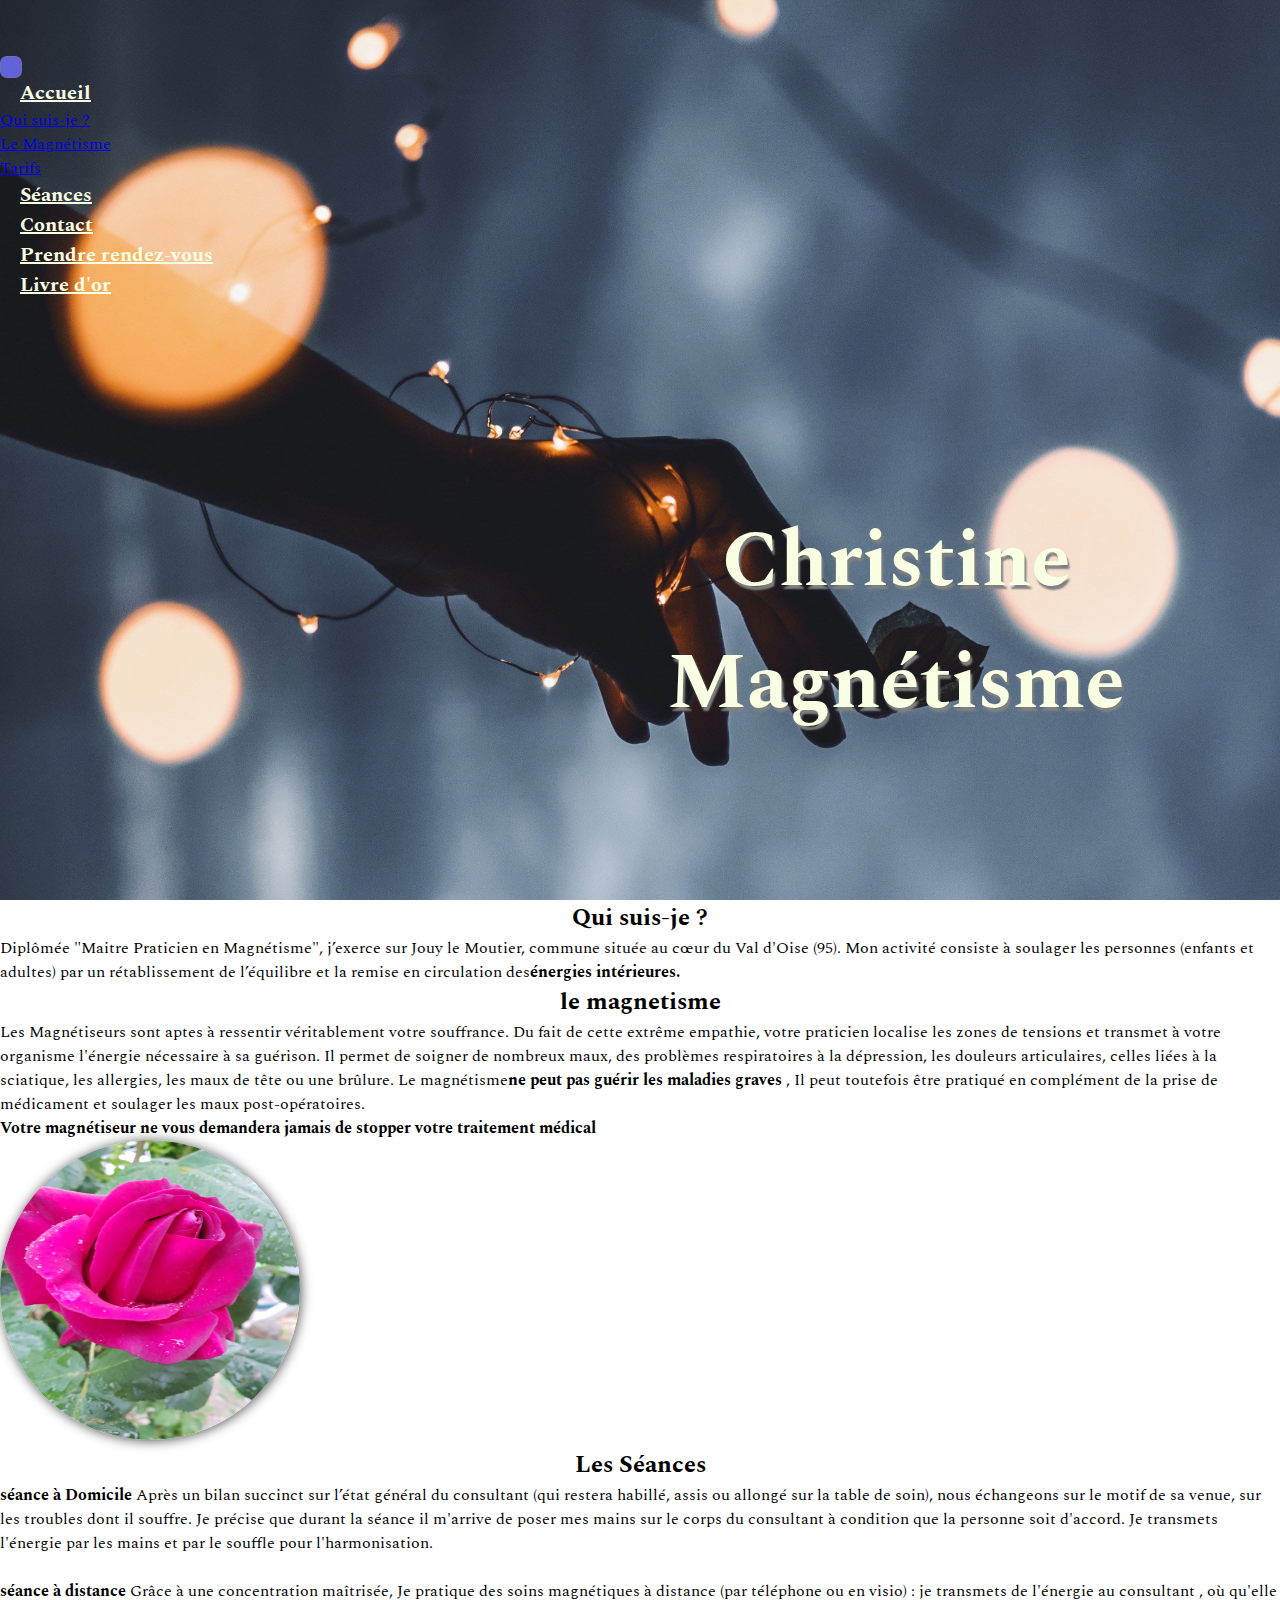
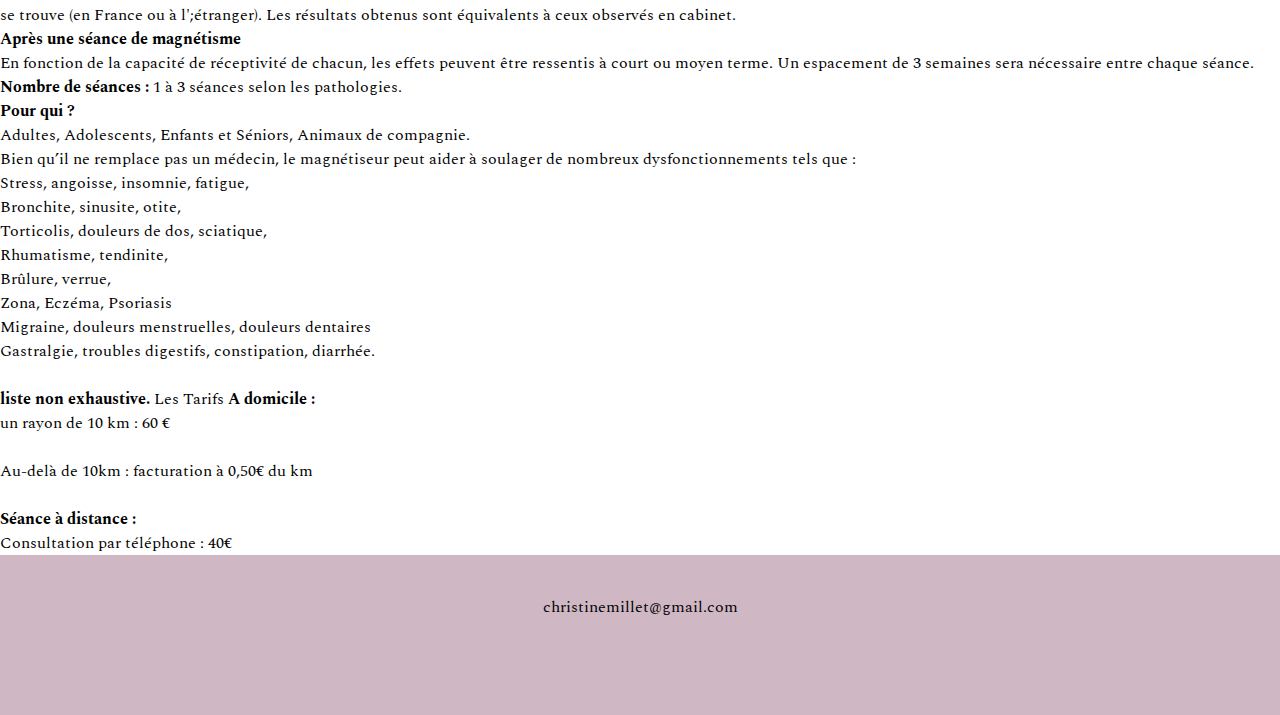
<file: index.html>
<!doctype html>
<html lang="en">
  <head>
    <!-- Required meta tags -->
    <meta charset="utf-8">
    <meta name="viewport" content="width=device-width, initial-scale=1">

    <!--FontAwesome-->
    <link rel="stylesheet" href="https://cdnjs.cloudflare.com/ajax/libs/font-awesome/5.11.2/css/all.css" integrity="sha256-46qynGAkLSFpVbEBog43gvNhfrOj+BmwXdxFgVK/Kvc=" crossorigin="anonymous" />  

    <!-- Bootstrap CSS -->
    <link href="https://cdn.jsdelivr.net/npm/bootstrap@5.0.0/dist/css/bootstrap.min.css" rel="stylesheet" integrity="sha384-wEmeIV1mKuiNpC+IOBjI7aAzPcEZeedi5yW5f2yOq55WWLwNGmvvx4Um1vskeMj0" crossorigin="anonymous">
    <link rel="stylesheet" href="style.css">
    <link rel="preconnect" href="https://fonts.gstatic.com">
    <link href="https://fonts.googleapis.com/css2?family=Spectral:wght@300&display=swap" rel="stylesheet"> 
    <title>Christine Magnétisme</title>
  </head>
  <body>
      

        
    


    <div class="logo" id="main">
      <nav class="navbar navbar-expand-lg navbar-dark bg-light mx-auto fixed my-100">
        <div class="container-fluid">
          <a class="navbar-brand" href="#"></a>
            <button class="navbar-toggler" type="button" data-bs-toggle="collapse" data-bs-target="#navbarNavDropdown" aria-controls="navbarNavDropdown" aria-expanded="false" aria-label="Toggle navigation">
              <span class="navbar-toggler-icon"></span>
            </button>
          <div class="collapse navbar-collapse justify-content-center" id="navbarNavDropdown">
            <ul class="navbar-nav mb-2 mb-lg-0">
              <li class="nav-item dropdown">
                <a class="nav-link dropdown-toggle" href="#" id="navbarDropdownMenuLink" role="button" data-bs-toggle="dropdown" aria-expanded="false">
                  Accueil
                </a>
                <ul class="dropdown-menu" aria-labelledby="navbarDropdownMenuLink">
                  <li><a class="dropdown-item" href="#">Qui suis-je ?</a></li>
                  <li><a class="dropdown-item" href="#">Le Magnétisme</a></li>
                  <li><a class="dropdown-item" href="#">Tarifs</a></li>
                </ul>
              </li>
              <li class="nav-item">
                <a class="nav-link" href="#">Séances</a>
              </li>
              <li class="nav-item">
                <a class="nav-link " href="#">Contact</a>
              </li>
              <li class="nav-item">
                <a class="nav-link" href="#">Prendre rendez-vous</a>
              </li>
              <li class="nav-item">
                <a class="nav-link" href="#">Livre d'or</a>
              </li> 
              </ul>
            </div>
        </div>
      </nav>

      <div id="titre"><h1>Christine Magnétisme</h1></div>
    </div>

        <div class="container-fluid" id="description">
      <div class="row mt-5">
        
        <div id="presentation" class="col-sm-4 text-center">
          <h2>Qui suis-je ?</h2>
          <P>Diplômée "Maitre Praticien en Magnétisme", j’exerce sur Jouy le Moutier, commune située au cœur du Val d'Oise (95).
          Mon activité consiste à soulager les personnes (enfants et adultes) par un rétablissement de l’équilibre et la remise en circulation des<strong>énergies intérieures.</strong></P>
          <h2>le magnetisme</h2>
          <P>Les Magnétiseurs sont aptes à ressentir véritablement votre souffrance. Du
          fait de cette extrême empathie, votre praticien localise les zones de
          tensions et transmet à votre organisme l'énergie nécessaire à sa guérison.
          Il permet de soigner de nombreux maux, des problèmes respiratoires à la
          dépression, les douleurs articulaires, celles liées à la sciatique, les
          allergies, les maux de tête ou une brûlure.
          Le magnétisme<strong>ne peut pas guérir les maladies graves</strong> , Il peut toutefois être pratiqué en complément de la prise de médicament et soulager les
          maux post-opératoires.<br>
          <strong>Votre magnétiseur ne vous demandera jamais de stopper votre traitement
          médical</strong></P>
        </div> <!--Fermeture div col-->

            

<!-- <canvas id="canvas1"></canvas>-->

        <div id="bandeau" class="col-sm-4 text-center">
          <img src="img/rose.jpg" alt="photo d'une rose">
        </div> <!--Fermeture div col-->
        <div id="magnetisme" class="col-sm-4 text-center">
          <h2>Les Séances</h2>
          <strong>séance à Domicile</strong>
          Après un bilan succinct sur l’état général du consultant (qui restera habillé,
          assis ou allongé sur la table de soin), nous échangeons sur le motif de sa
          venue, sur les troubles dont il souffre.
          Je précise que durant la séance il m'arrive de poser mes mains sur le corps
          du consultant à condition que la personne soit d'accord. Je transmets
          l'énergie par les mains et par le souffle pour l'harmonisation.
          <br>
          <br>
          
          <strong>séance à distance</strong>
          Grâce à une concentration maîtrisée, Je pratique des soins magnétiques à distance
          (par téléphone ou en visio) : je transmets de l'énergie au consultant , où qu'elle se trouve (en France ou à l';étranger).
          Les résultats obtenus sont équivalents à ceux observés en cabinet.
          <br>
          <strong>Après une séance de magnétisme</strong> 
          <br>
          En fonction de la capacité de réceptivité de chacun, les effets peuvent être ressentis à court ou moyen terme.
          Un espacement de 3 semaines sera nécessaire entre chaque séance.
          <br>

          <strong>Nombre de séances :</strong>  1 à 3 séances selon les pathologies.
          <br>

          <p><strong>Pour qui ?</strong></p>
          Adultes, Adolescents, Enfants et Séniors, Animaux de compagnie.
          <br>
          Bien qu’il ne remplace pas un médecin, le magnétiseur peut aider à
          soulager de nombreux dysfonctionnements tels que : 
          <li>Stress, angoisse, insomnie, fatigue,</li>
          <li>Bronchite, sinusite, otite,</li>
          <li>Torticolis, douleurs de dos, sciatique,</li>
          <li>Rhumatisme, tendinite,</li>
          <li>Brûlure, verrue,</li>
          <li>Zona, Eczéma, Psoriasis</li>
          <li>Migraine, douleurs menstruelles, douleurs dentaires</li>
          <li>Gastralgie, troubles digestifs, constipation, diarrhée.</li>
          <br>
          <strong>liste non exhaustive.</strong>
          
          Les Tarifs
          <strong>A domicile : </strong>
          <br>
          <li> un rayon de 10 km : 60 €</li>
          <br>
          <li>Au-delà de 10km : facturation à 0,50€ du km</li>
          <br>
          <strong>Séance à distance : </strong>
          <br>
          <li>Consultation par téléphone : 40€</li>

        </div> <!--Fermeture div col-->
              
          
        </div><!-- fermeture de row -->



        

      </div><!-- fermeture de container -->
      
      

     

      <!-- Footer -->
      <footer class="footer">
        <!-- replace with your own email address -->
        <a href="mailto:chritinemillet@gmail.com" class="footer__link">christinemillet@gmail.com</a>
        <ul class="social-list">
            <li class="social-list__item">
                <a class="social-list__link" href="https://codepen.io">
                    <i class="fab fa-codepen"></i>
                </a>
            </li>
            <li class="social-list__item">
                <a class="social-list__link" href="http://dribbble.com">
                    <i class="fab fa-dribbble"></i>
                </a>
            </li>
            <li class="social-list__item">
                <a class="social-list__link" href="https://twitter.com">
                    <i class="fab fa-twitter"></i>
                </a>
            </li>
            <li class="social-list__item">
                <a class="social-list__link" href="https://github.com">
                    <i class="fab fa-github"></i>
                </a>
            </li>
        </ul>
    </footer>

          <!-- FIN Footer -->
    

      

    <script src="script.js"></script>

    <!-- Optional JavaScript; choose one of the two! -->

    <!-- Option 1: Bootstrap Bundle with Popper -->
    <script src="https://cdn.jsdelivr.net/npm/bootstrap@5.0.0/dist/js/bootstrap.bundle.min.js" integrity="sha384-p34f1UUtsS3wqzfto5wAAmdvj+osOnFyQFpp4Ua3gs/ZVWx6oOypYoCJhGGScy+8" crossorigin="anonymous"></script>

    <!-- Option 2: Separate Popper and Bootstrap JS -->
    <!--
    <script src="https://cdn.jsdelivr.net/npm/@popperjs/core@2.9.2/dist/umd/popper.min.js" integrity="sha384-IQsoLXl5PILFhosVNubq5LC7Qb9DXgDA9i+tQ8Zj3iwWAwPtgFTxbJ8NT4GN1R8p" crossorigin="anonymous"></script>
    <script src="https://cdn.jsdelivr.net/npm/bootstrap@5.0.0/dist/js/bootstrap.min.js" integrity="sha384-lpyLfhYuitXl2zRZ5Bn2fqnhNAKOAaM/0Kr9laMspuaMiZfGmfwRNFh8HlMy49eQ" crossorigin="anonymous"></script>
    -->
  </body>
</html>
</file>
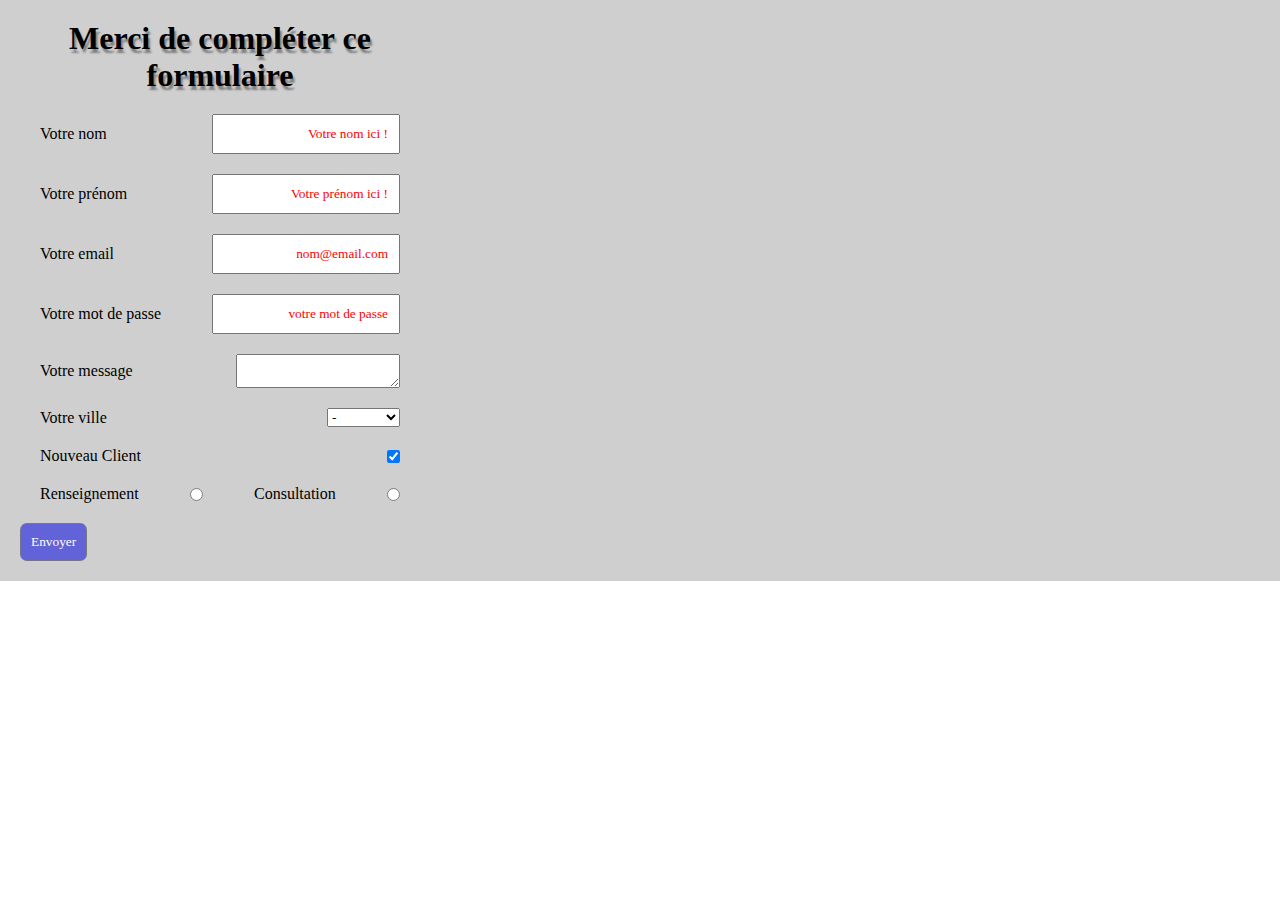
<file: contact.html>
<!DOCTYPE html>
<html lang="en">
<head>
    <meta charset="UTF-8">
    <meta name="viewport" content="width=device-width, initial-scale=1.0">
    <title>Formulaire</title>
    <link rel="stylesheet" href="style.css">
</head>
<body>
    
    <header>
        <div id="formulaire">
            <h1>Merci de compléter ce formulaire</h1>

            <form action="validation.html" method="get">
                <div class="form_item">
                    <label for="nom" >
                        Votre nom
                    </label>
                    <input type="text" placeholder="Votre nom ici !" name="nom" id="nom">
                </div>

                <div class="form_item">
                    <label for="prenom" >
                        Votre prénom
                    </label>
                    <input type="text" placeholder="Votre prénom ici !" name="prenom" id="prenom">
                </div>

                <div class="form_item">
                    <label for="email" >
                        Votre email
                    </label>
                    <input type="email" placeholder="nom@email.com" name="email" id="email">
                </div>

                <div class="form_item">
                    <label for="password" >
                        Votre mot de passe
                    </label>
                    <input 
                    type="password" 
                    placeholder="votre mot de passe" 
                    name="password" 
                    id="password"
                    minlength="8"
                    >
                </div>

                <div class="form_item">
                    <label for="message" >
                        Votre message
                    </label>
                   <textarea 
                   name="message"
                   id="message"
                   maxlength="10"
                   ></textarea>
                </div>

                <!-- Choix en menu déroulant -->
                <div class="form_item">
                    <label for="ville" >
                        Votre ville
                    </label>
                   <select name="ville" id="ville">
                    <option value="">-</option>
                       <option value="paris">Paris</option>
                       <option value="lille">Lille</option>
                       <option value="marseille">Marseille</option>
                   </select>
                </div>

                <!-- Case à cocher -->
                <!-- l'attribut checked permet de cocher par défaut la case -->
                <div class="form_item">
                    <label for="nouveau">
                        Nouveau Client
                    </label> 
                    <input type="checkbox" name="nouveau" id="nouveau" checked>
                </div>

                <!-- Un seul choix possible -->
                <div class="form_item">
                    <label for="service">
                        Renseignement
                    </label> 
                    <input type="radio" name="service" id="service" value="comptabilite">
                    <label for="service">
                        Consultation
                    </label> 
                    <input type="radio" name="service" id="service" value="commercial">
                </div>


                

                <!-- Ici button -->
                <!-- <input type="submit" value="Valider"> -->

                <button type="submit">Envoyer</button>


            </form><!-- Aucun champs après cette ligne -->



        </div>

    </header><!-- Rien après cette ligne -->



</body>
</html>
</file>
<file: style.css>
/* #canvas1{
   border: 2px solid white;
   position: absolute;
   top: 50%;
   left: 50%;
   transform: translate(-50%, -50%);
   width: 500px;
   height: 706px;
} */
*
{
   margin:0;
   padding:0;
   font-family: 'Spectral', serif;
}
#bandeau img{
   height: 300px;
   width: 300px;
   border-radius: 50%;
   box-shadow: 1px 1px 12px #555;
   
}

body, html{
   height: 100%; /*Pour pleine hauteur*/
}
.logo{
   margin: auto;
   color: white;
   align-items: center;
   
}
#titre
{
   /* margin: auto; */
   display: flex;
   align-items: center;
   height: 100%;
   margin-left: 40%;
   margin-top: -10%;
}
#titre h1
{
   margin: auto;
   color: rgba(249, 275, 226);
   font-size: 80px;
}
#main
{
   background-image: url('img/mainnuith.jpg');
   background-repeat: no-repeat;
   background-size: cover;
   /* max-width: 100%;
   max-height: 100%; */
   /* width: auto; */
   height: 100%;
   /* flex-wrap: wrap; */
   /* display: flex; */

}
h1{
   text-align: center;
   text-shadow:2px 4px 2px gray;
   size: 20px;  
}

.bg-light{
   background-color:rgba(0, 0, 0, 0.0)!important;
   color: rgba(0, 0, 0, 0.767)!important;
   
  }
.navbar{
   padding-top: 50px !important;
}
.navbar-brand{
   color: rgba(0, 0, 0, 0.767)!important;

}
.nav-link{
   color: rgba(249, 275, 226)!important;
   font-size: 20px;
   font-weight: bold;
   display: flex !important;
   align-items: center !important;
   padding-left: 20px !important;
   padding-right: 20px !important;
}
h2{
   text-align: center;
   font-family: 'Spectral', serif;
}

/* FOOTER */
.footer {
   background-color:rgba(131, 71, 102, 0.384);
   text-align: center;
   padding: 2.5em 0;
   font-size: var(--fs-h3);
   
}

.footer a { 
   color: inherit;
   text-decoration: none;
}

.footer__link {
   font-weight: var(--fw-bold);
  
}

.footer__link:hover,
.social-list__link:hover {
   opacity: .7;
}

.footer__link:hover {
   text-decoration: underline;
}

.social-list {
   list-style: none;
   display: flex;
   justify-content: center;
   margin: 2em 0 0;
   padding: 0;
}

.social-list__item {
   margin: 0 .5em;
}

.social-list__link {
   padding: .5em;
}
/* Fin Footer */

/*Formulaire partie contact */

header{
   background-color: rgb(207, 207, 207);
}
#formulaire{
   padding: 20px;
   width: 400px;
}
.form_item{
   display: flex;
   justify-content: space-between;
   align-items: center;
   margin: 20px;
}

/*Donner du style au formulaire*/
button{
   padding: 10px;
   border: 1px grey dotted;
   border-radius: 7px;
   background-color: rgb(98, 98, 217);
   color: white;
}
/*Style au survol*/
button:hover{
   background-color:  rgb(59, 59, 131);
}
/*Style aux inputs
Pour faire [] sur Windows altGr + 5
Pour faire [] sur Mac     option + shift + 5
*/
input[type=text], 
input[type=email], 
input[type=password]{
padding: 10px;
}
/*Donner du style aux placeholder*/
::placeholder,
select#pays{
   color: red;
   text-align: right;
}

/*PAGE VALIDATION*/
*{
   /* border: 1px red solid; */
}
/*100% pour html, body*/
.validation{
   height: 100%;
}

#validPage{
   background-image: url('success.jpg');
   height: 100%;
   background-size: cover;
   padding: 30%;
   background-repeat: no-repeat;
}
#messageText{
   color: purple;
   background-color: white;
   margin: 0 auto;/*Centrer en largeur*/
   padding: 20px;/*Eloigner le texte des bords*/
   text-align: center;
}
/* Fin Formulaire partie contact */






/* Small devices (landscape phones, 576px and up)*/
@media (min-width: 576px) {
    
}

/* Medium devices (tablets, 768px and up)*/
@media (min-width: 768px) {
    
    
}

/* Large devices (desktops, 992px and up)*/
@media (min-width: 992px) {
   
}

/* X-Large devices (large desktops, 1200px and up)*/
@media (min-width: 1200px) {

}

/* XX-Large devices (larger desktops, 1400px and up)*/
@media (min-width: 1400px) {
    
    
     
}
</file>
